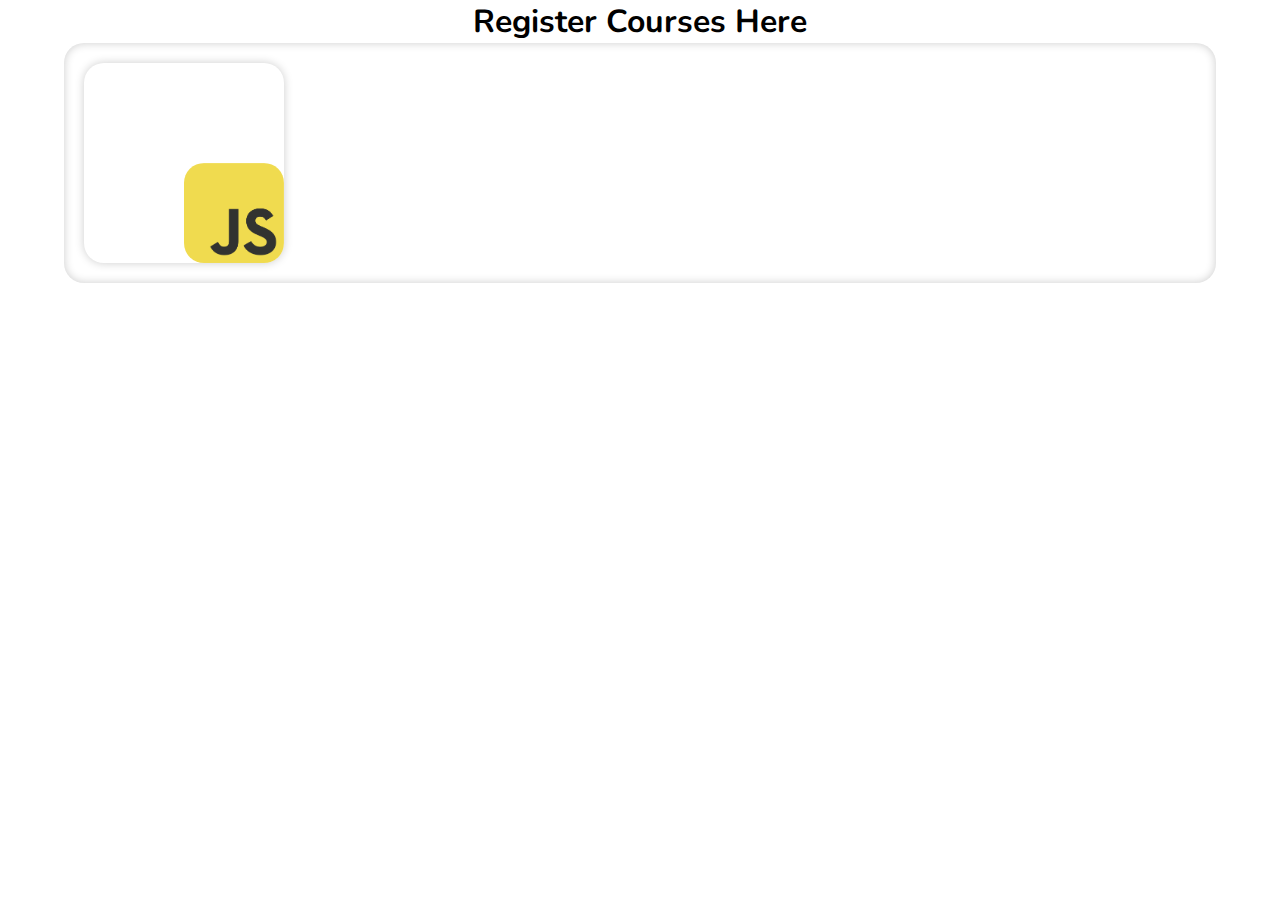
<file: User/index.html>
<!DOCTYPE html>
<html lang="en">
<head>
    <meta charset="UTF-8">
    <meta http-equiv="X-UA-Compatible" content="IE=edge">
    <meta name="viewport" content="width=device-width, initial-scale=1.0">
    <link rel="stylesheet" href="../css/style.css">
    <title>Home</title>
</head>
<body>
    <h1>Register Courses Here</h1>
    <section class="courses">
        <div class="courseCard">
            <div class="cardFront">
                <img src="../images/JavaScript-logo.png" alt="">
            </div>
        </div>
    </section>
</body>
</html>
</file>
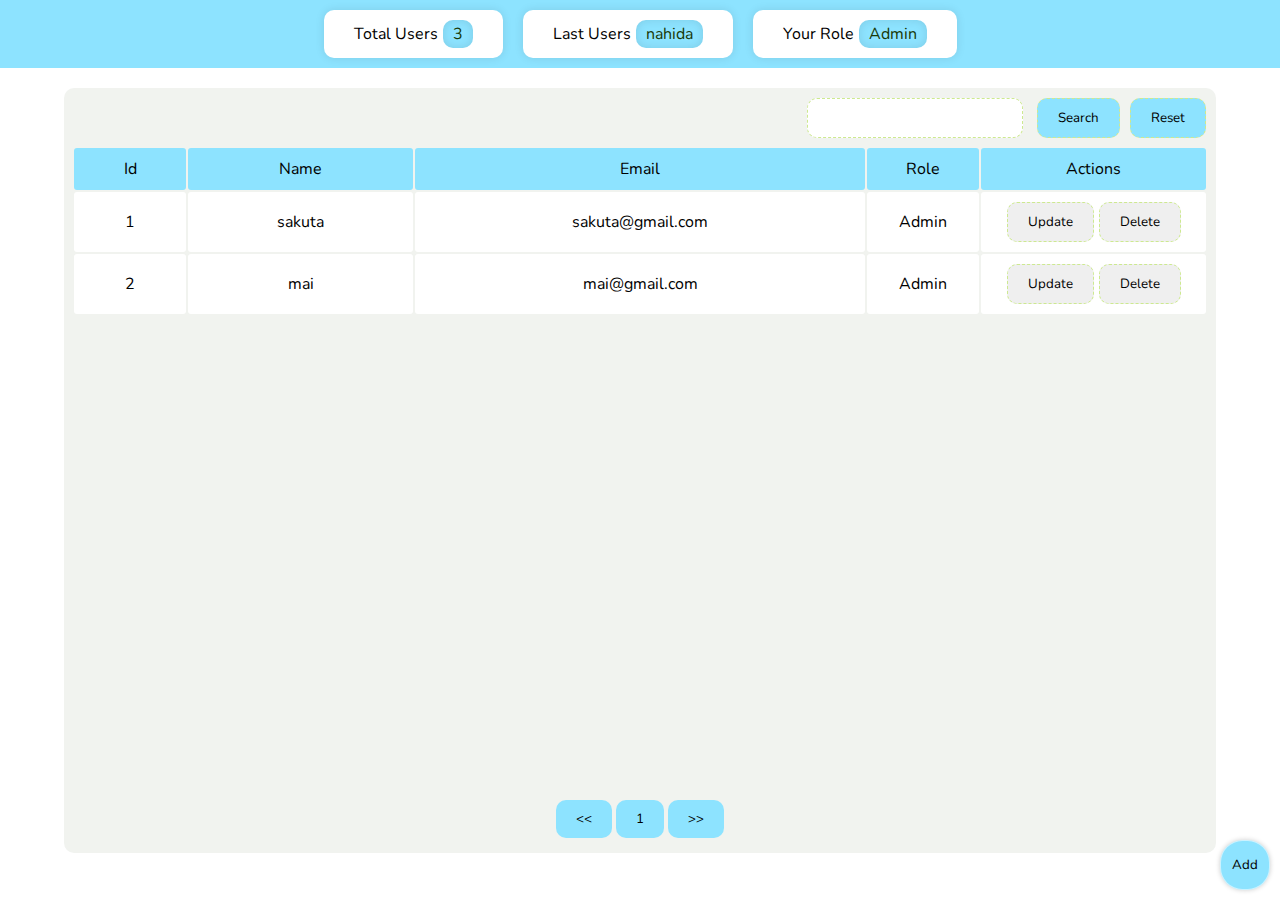
<file: Admin/user.html>
<!DOCTYPE html>
<html lang="en">
<head>
    <meta charset="UTF-8">
    <meta http-equiv="X-UA-Compatible" content="IE=edge">
    <meta name="viewport" content="width=device-width, initial-scale=1.0">
    <link rel="stylesheet" href="../css/style.css">
    <script src="../js/main.js"></script>
    <title>User</title>
</head>
<body>
    <section class="dataBoxContainer">
        <div class="dataBox">
            <p>Total Users</p>
            <span>3</span>
        </div>
        <div class="dataBox">
            <p>Last Users</p>
            <span>nahida</span>
        </div>
        <div class="dataBox">
            <p>Your Role</p>
            <span>Admin</span>
        </div>
    </section>
    <section class="table">
        <div class="searchBox">
            <form action="">
                <input type="text" name="" id="">
                <button type="submit">Search</button>
            </form>
            <form action="">
                <button>Reset</button>
            </form>
        </div>
        <div class="userContent">
            <div class="tableRow tableHeader">
                <div class="tableCol">
                    Id
                </div>
                <div class="tableCol">
                    Name
                </div>
                <div class="tableCol">
                    Email
                </div>
                <div class="tableCol">
                    Role
                </div>
                <div class="tableCol">
                    Actions
                </div>
            </div>
            <div class="tableRow">
                <div class="tableCol">
                    1
                </div>
                <div class="tableCol">
                    sakuta
                </div>
                <div class="tableCol">
                    sakuta@gmail.com
                </div>
                <div class="tableCol">
                    Admin
                </div>
                <div class="tableCol">
                    <button onclick="showPopUp('S1')">Update</button>
                    <button>Delete</button>
                </div>
            </div>
            <div class="tableRow">
                <div class="tableCol">
                    2
                </div>
                <div class="tableCol">
                    mai
                </div>
                <div class="tableCol">
                    mai@gmail.com
                </div>
                <div class="tableCol">
                    Admin
                </div>
                <div class="tableCol">
                    <button onclick="showPopUp('S2')">Update</button>
                    <button>Delete</button>
                </div>
            </div>
        </div>
        <div class="pagination">
            <button><<</button>
            <button>1</button>
            <button>>></button>
        </div>
    </section>
    <a class="extraActions">
        <button>Add</button>
    </a>
</body>
</html>
</file>
<file: css/style.css>
@import url('https://fonts.googleapis.com/css2?family=Nunito&display=swap');

*{
    margin: 0;
    padding: 0;
    box-sizing: border-box;
    font-family: 'Nunito', sans-serif;
}

body{
    display: flex;
    justify-content: center;
    align-items: center;
    flex-direction: column;
}

:root{
    --mainColor:white;
    --secondaryColor:#8de3ff;
    --fontColor: #183906;
}

.courses{
    width: 90%;
    padding: 20px;
    box-shadow: inset 0 0 10px rgba(0,0,0,0.2);
    border-radius: 20px;
}
.courseCard{
    position: relative;
    box-shadow: 0 0 10px rgba(0,0,0,0.2);
    border-radius: 20px;
    width: 200px;
    height: 200px;
    display: flex;
    justify-content: center;
    align-items: center;
    transition: 0.5s ease-in-out;
}
.cardFront>img{
    position: absolute;
    width: 50%;
    height: 50%;
    border-radius: 20px;
}

.dataBoxContainer{
    display: flex;
    background: var(--secondaryColor);
    width: 100%;
    justify-content: center;
    gap: 20px;
    padding: 10px;
}
.dataBox{
    display: flex;
    justify-content: center;
    align-items: center;
    padding: 10px 30px;
    border-radius: 10px;
    background: var(--mainColor);
    box-shadow: 0 0 10px rgba(0,0,0,0.1);
}
.dataBox>p{
    width: 100%;
    margin-right: 5px;
}
.dataBox>span{
    background-color: var(--secondaryColor);
    padding: 3px 10px;
    color: var(--fontColor);
    border-radius: 10px;
    box-shadow: inset 0 0 10px rgba(0,0,0,0.1);
}

.searchBox{
    width: 100%;
    display: flex;
    justify-content: flex-end;
    padding: 10px 0;
    gap: 10px;
}
.searchBox input,.searchBox button,.tableCol>button{
    border-radius: 10px;
    border: 1px dashed #CDE990;
    padding: 10px 20px;
}
.searchBox input{
    margin-right: 10px;
    outline: 1px solid transparent;
}
.searchBox button{
    background: var(--secondaryColor);
}
.table{
    position: relative;
    display: flex;
    flex-direction: column;
    justify-content: flex-start;
    align-items: center;
    width: 90%;
    min-height: 85vh;
    background: #18390610;
    border-radius: 10px;
    padding: 0 10px;
    margin: 20px 0;
}
.userContent{
    display: flex;
    flex-direction: column;
    gap: 2px;
    width: 100%;
    margin-bottom: 70px;
}
.userContent>.tableRow{
    display: flex;
    gap: 2px;
    justify-content: space-around;
}
.tableRow>.tableCol{
    display: flex;
    justify-content: center;
    align-items: center;
    flex-wrap: wrap;
    padding: 10px;
    gap: 5px;
    min-height: 40px;
    background: var(--mainColor);
    border-radius: 3px;
}
.tableHeader>.tableCol{
    background: var(--secondaryColor);
}
.userContent>.tableRow>.tableCol:nth-child(1){
    width: 10%;
}
.userContent>.tableRow>.tableCol:nth-child(2){
    width: 20%;
}
.userContent>.tableRow>.tableCol:nth-child(3){
    width: 40%;
}
.userContent>.tableRow>.tableCol:nth-child(4){
    width: 10%;
}
.userContent>.tableRow>.tableCol:nth-child(5){
    width: 20%;
}
.pagination>button{
    background-color: var(--secondaryColor);
    padding: 10px 20px;
    border: 0;
    border-radius: 10px;
    margin: 10px 0;
}
.pagination{
    position: absolute;
    bottom: 5px;
}
.extraActions{
    position: absolute;
    bottom: 10px;
    right: 10px;
}
.extraActions>button{
    width: 50px;
    aspect-ratio: 1/1;
    border-radius: 45%;
    border: 1px solid rgba(255, 255, 255, 0.548);
    background: var(--secondaryColor);
    box-shadow: 0 0 5px rgba(0,0,0,0.2);
}
.deletePrompt{
    position: absolute;
    display: flex;
    justify-content: center;
    align-items: center;
    width: 100vw;
    height: 100vh;
    background: rgba(0,0,0,0.2);
    backdrop-filter: blur(5px);
}
.deletePrompt.show{
    display: none;
}
.deletebox{
    z-index: 11;
    width: 400px;
    height: 200px;
    background: var(--mainColor);
    display: flex;
    justify-content: center;
    align-items: center;
    flex-direction: column;
    gap: 30px;
    border-radius: 10px;
    box-shadow: 0 0 10px rgba(0,0,0,0.2);
}
.deletebox>h3{
    border-bottom: 1px solid rgba(0,0,0,0.2);
}
.deletebox>.buttonbox>button{
    width: 100px;
    height: 40px;
    margin: 0 10px;
    border: 0;
    border-radius: 10px;
}
.yes{
    background: #8dff91;
}
.no{
    background: #ff978d;
}
.idToAction{
    color: var(--secondaryColor);
}
.fullbody{
    position: absolute;
    z-index: 10;
    width: 100%;
    height: 100%;
}
</file>
